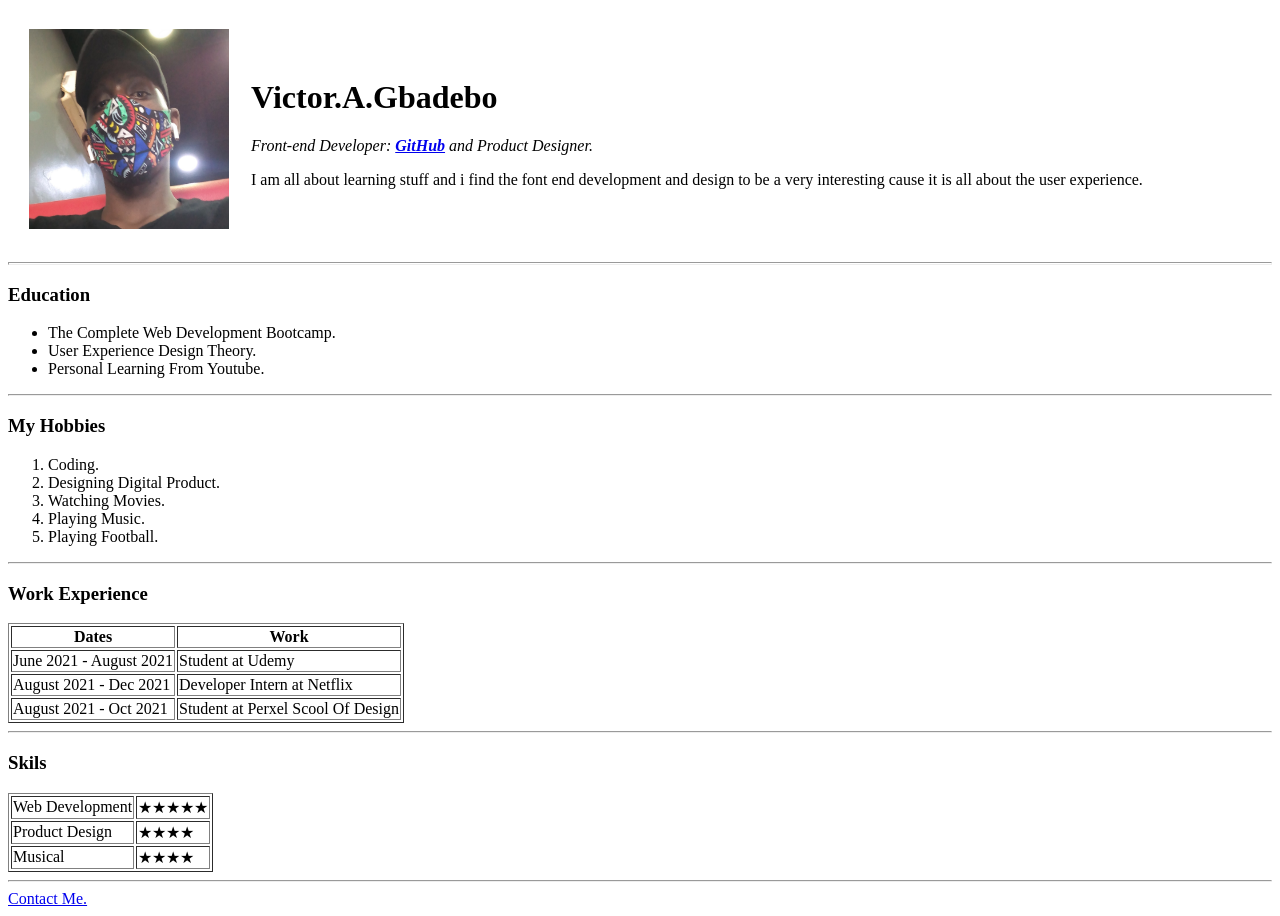
<file: index.html>
<!DOCTYPE html>
<html>  
    <head>
        <meta charset="utf-8">
        <title>VG.com</title>
    </head>

    <body>
        <table cellspacing="20">
            <tr>
                <td><img src="Images/Victor3.png.jpg" style="width:200px; height:200px;" alt="VG profile picture"></td>
                <td><h1>Victor.A.Gbadebo</h1>
                    <p><em>Front-end Developer: <strong><a href="https://github.com/VictorG10/VG/">GitHub</a></strong> and Product Designer.</em></p>
                    <p>I am all about learning stuff and i find the font end development and design to be a very interesting cause it is all about the user experience.</p>
                   </td>
            </tr>
        </table>
       
        <hr size="3" nospace>
        <h3>Education</h3>
        <ul>
            <li>The Complete Web Development Bootcamp.</li>
            <li>User Experience Design Theory.</li>
            <li>Personal Learning From Youtube.</li>
        </ul>
        <hr>
        <h3>My Hobbies</h3>
        <ol>
            <li>Coding.</li>
            <li>Designing Digital Product.</li>
            <li>Watching Movies.</li>
            <li>Playing Music.</li>
            <li>Playing Football.</li>
        </ol>
        <hr>
        <h3>Work Experience</h3>
       
        <table border="1px">
            <thead>
                <tr>
                    <th>Dates</th>
                    <th>Work</th>
                </tr>

            </thead>
            <tbody>
                <tr>
                    <td>June 2021 - August 2021</td>
                    <td>Student at Udemy</td>
                </tr>
                <tr>
                    <td>August 2021 - Dec 2021</td>
                    <td>Developer Intern at Netflix</td>
                </tr>
                <tr>
                    <td>August 2021 - Oct 2021 </td>
                    <td>Student at Perxel Scool Of Design</td>
                </tr>
          
            </tbody>
            <tfoot></tfoot>

             </table>
             <hr>
             <h3>Skils</h3>
             <table border="1px">
                 <tr>
                     <td>Web Development</td>
                     <td>★★★★★</td>
                 </tr>    
                <tr>
                     <td>Product Design</td>
                     <td>★★★★</td>
                 </tr>
                 <tr>
                     <td>Musical</td>
                     <td>★★★★</td>
                 </tr>
             </table>
    
        <hr>    
        <a href="Contact me.html">Contact Me.</a>

    </body>
</html>
</file>
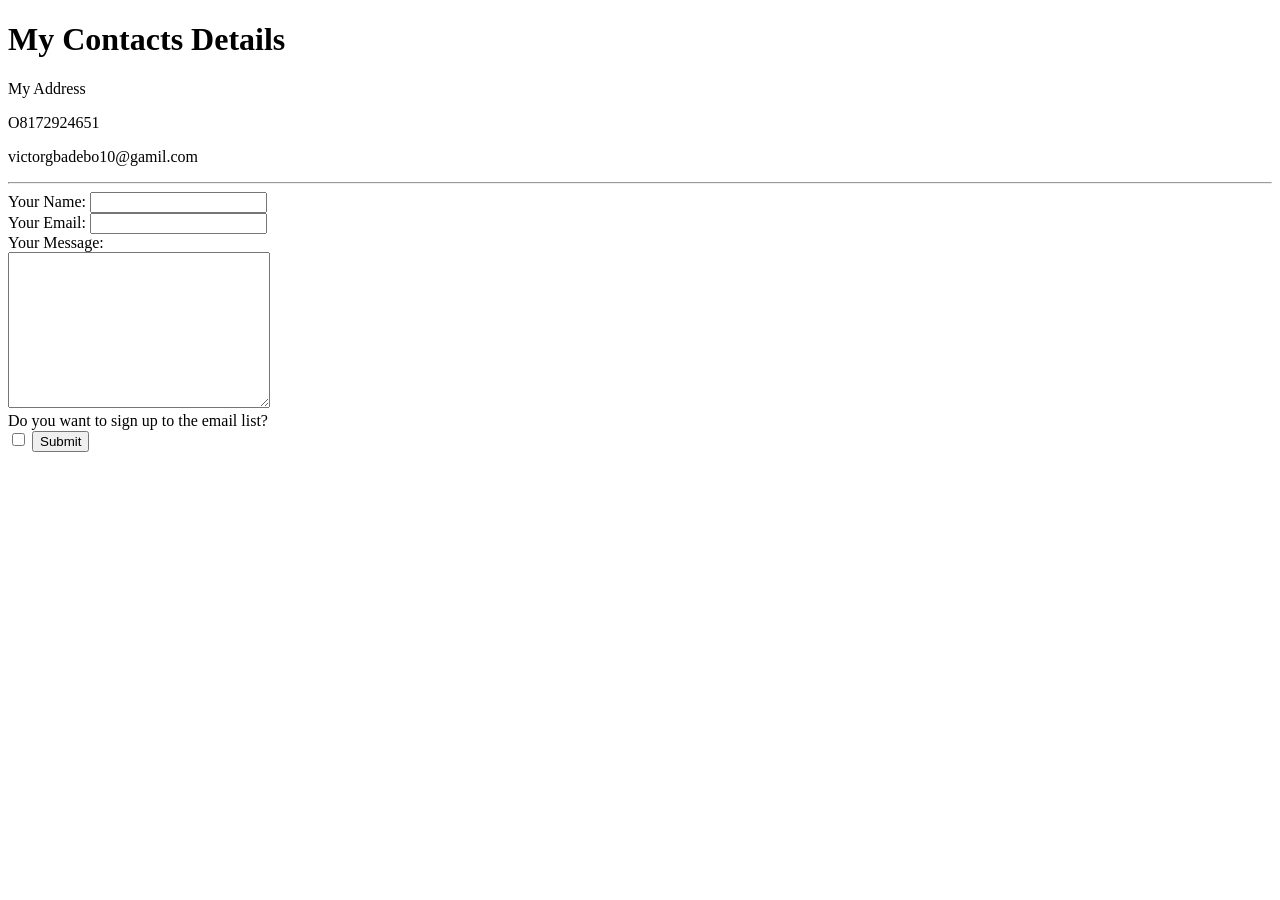
<file: Contact me.html>
<!DOCTYPE html>
<html>
<head>
    <meta charset="utf-8">
    <title>Contact ME</title>
</head>
<body>
    <h1>My Contacts Details</h1>
    <p>My Address</p>
    <p>O8172924651</p>
    <p>victorgbadebo10@gamil.com</p>
    <hr>

    <form enctype="text/plain" action="mailto:victorgbadebo10@gmail.com" method="post">
        <label>Your Name: </label>
        <input type="text" name="Your Name" value="">
        <br>
        <label> Your Email:</label>
        <input type="Email" name="Your Email" value=""><br>
        <label>Your Message:</label><br>
        <textarea name="Your Message" id="" cols="30" rows="10"></textarea><br>
        <label>Do you want to sign up to the email list?</label><br>
        <input type="checkbox" name="" value="">
        <input type="submit" name="">
    </form>
</body>
</html>
</file>
